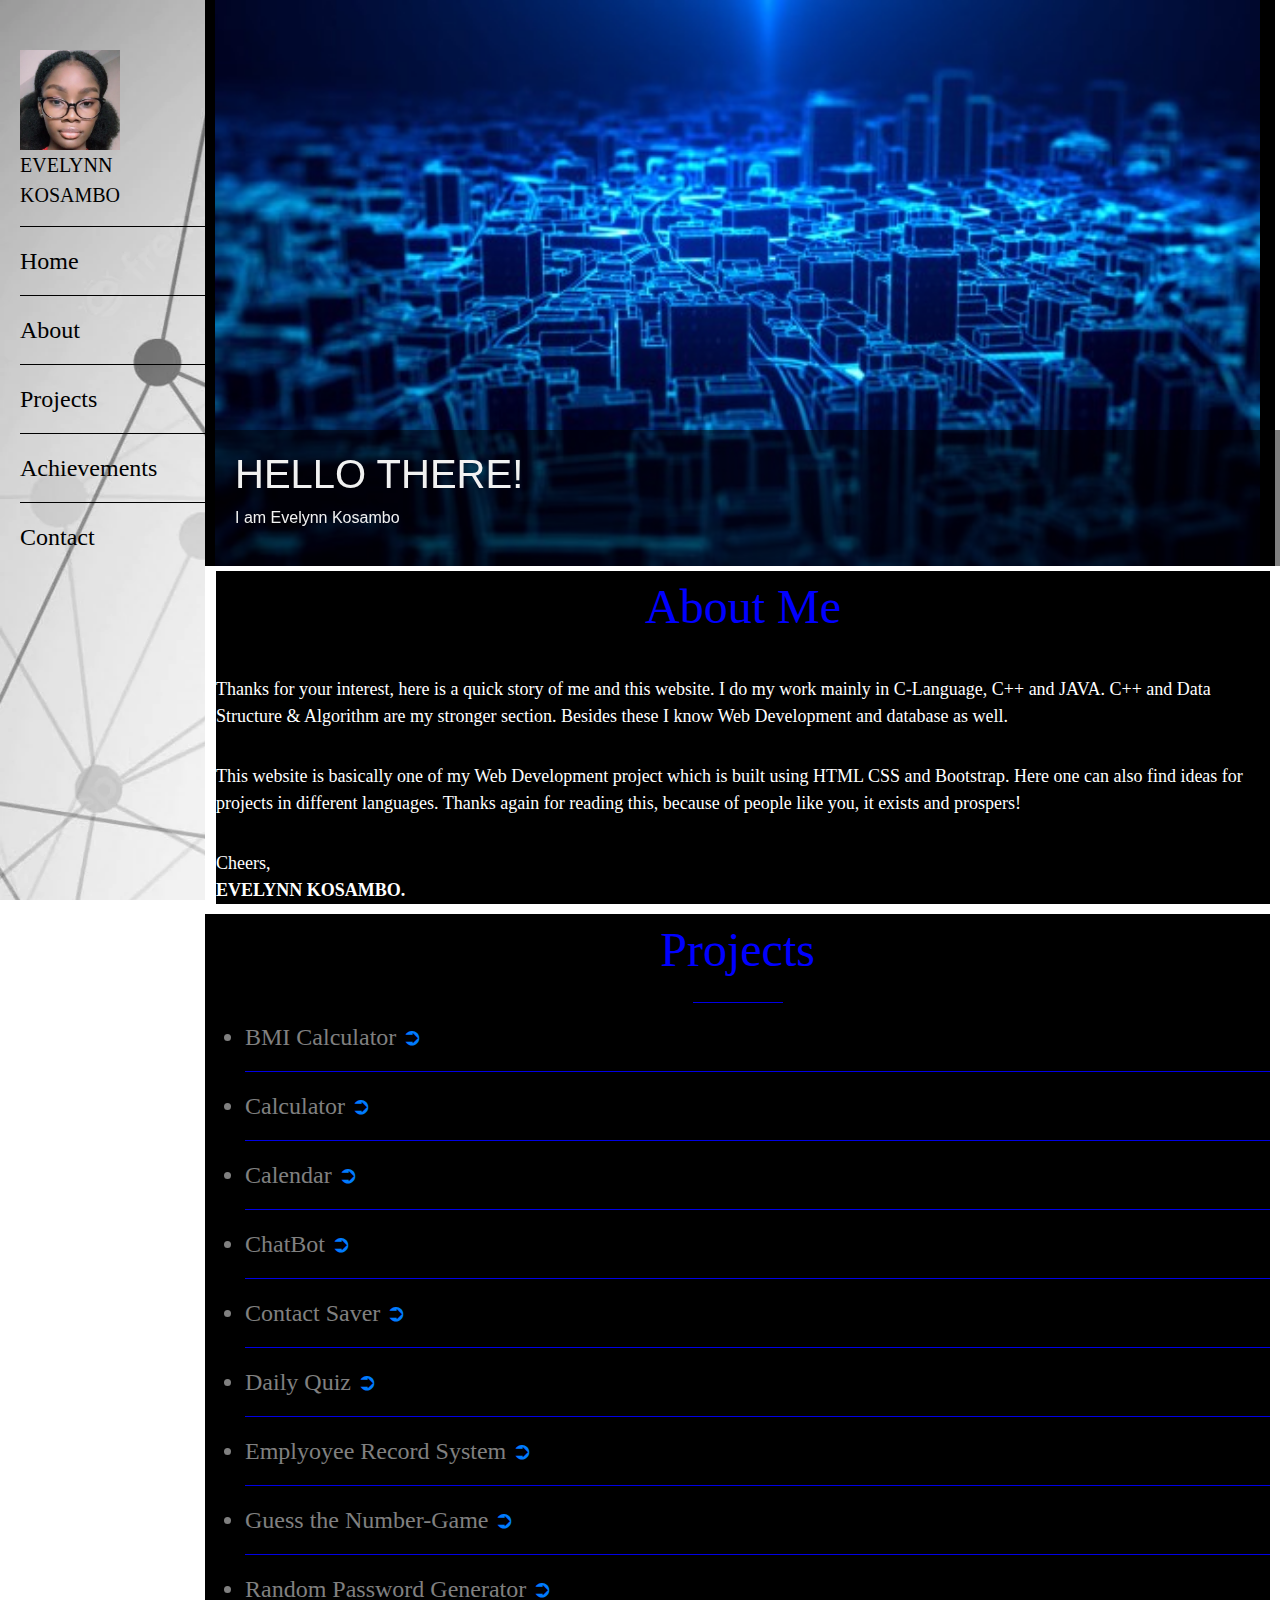
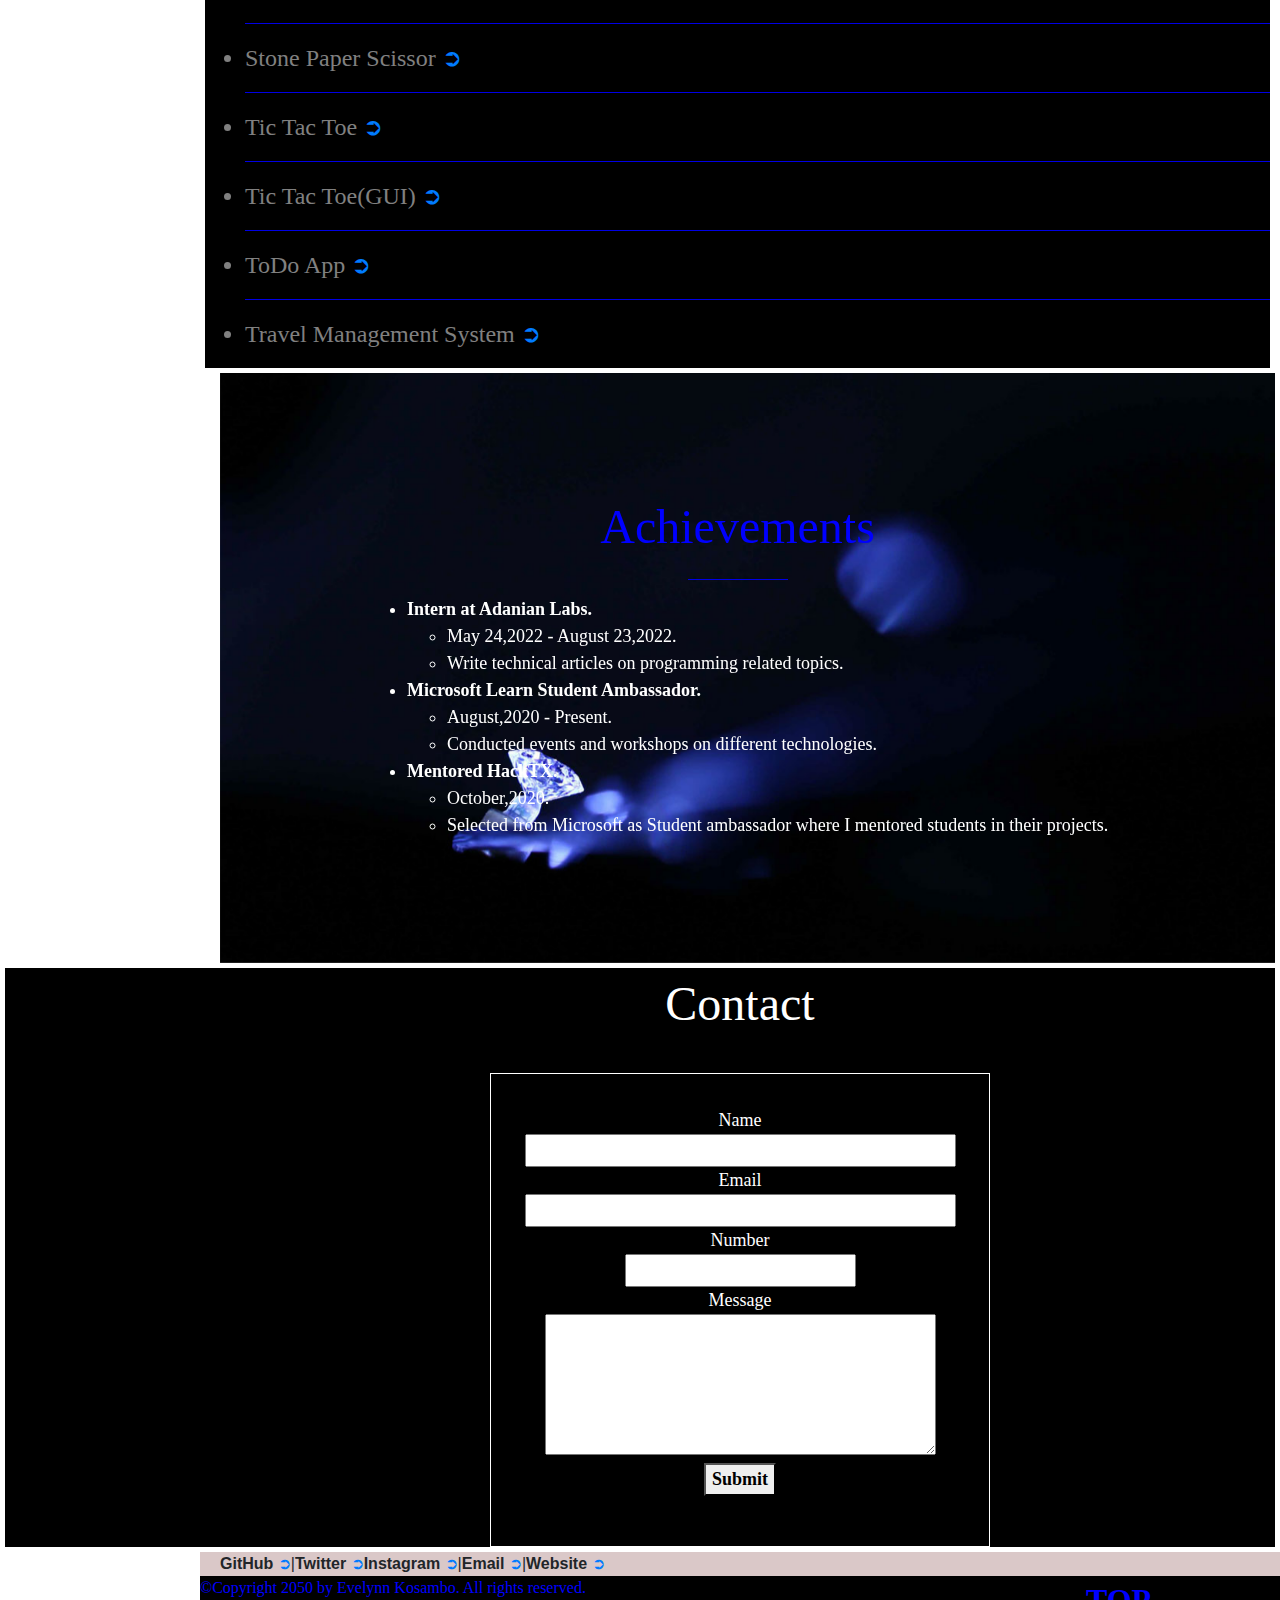
<file: index.html>
<!DOCTYPE html>
<html lang="en">

<head>
	<meta charset="UTF-8">
	<meta name="viewport" content="width=device-width, initial-scale=1.0">
	<title>EVELYNN KOSAMBO</title>
	<link rel="stylesheet" href="./index.css">
	<!-- CSS only -->
	<link rel="stylesheet" href="https://cdn.jsdelivr.net/npm/bootstrap@4.0.0/dist/css/bootstrap.min.css"
		integrity="sha384-Gn5384xqQ1aoWXA+058RXPxPg6fy4IWvTNh0E263XmFcJlSAwiGgFAW/dAiS6JXm" crossorigin="anonymous">
</head>

<body>
	<!--Header(start)-->
	<div class="portfolio">
		<div class="navigation">
			<img src="./images/eve.jpeg" class="myimage" alt="my image">
			<div class="name">
				<font face="Comic sans MS" color="black">
					EVELYNN KOSAMBO
				</font>
				<hr color="black">
			</div>
			<div>
				<a href="#home" style="text-decoration:none">
					<font face="Verdana" size="5" color=black>
						Home</font>
						<hr color="black">
				</a>

			</div>
			<div>
				<a href="#about" style="text-decoration:none">
					<font face="Verdana" size="5" color=black>

						About
					</font>
					<hr color="black">
				</a>

			</div>
			<div>
				<a href="#projects" style="text-decoration:none">
					<font face="Verdana" size="5" color=black>
						Projects
					</font>
					<hr color="black">
				</a>
			</div>
			<div>
				<a href="#achievements" style="text-decoration:none">
					<font face="Verdana" size="5" color=black>
						Achievements
					</font>
					<hr color="black">
				</a>

			</div>
			<div>
				<a href="#contact" style="text-decoration:none">
					<font face="Verdana" size="5" color=black>
						Contact
					</font>
				</a>
			</div>

		</div>
		<!--Header(end)-->

		<!--Home(start)-->
		<div class="margin_left">
			<div id="home">

				
				<div class="container">
					<img src="./images/city view.jpg" alt="Notebook" style="width:100%;">
					<div class="content">
					  <h1>HELLO THERE!</h1>
					  <p>I am Evelynn Kosambo</p>
					</div>
				  </div>

				

			</div>
			<!--Home(end)-->


			<!--About(start)-->
			<div id="about">
				<div style="text-align:center;">

					<font face="Verdana" size="7" color="blue"
					>
						About Me
					</font>
					<hr color="black" width="90">
				</div>

            

				

				<div class="about_content">
					<font face="Verdana" size="4">
						Thanks for your interest, here
						is a quick story of me and this
						website.


						I do my work mainly in C-Language,
						C++ and JAVA. C++ and Data Structure
						& Algorithm are my stronger section.
						Besides these I know Web Development
						and database as well.
						<hr color="black">

						This website is basically one of my
						Web Development project which is
						built using HTML CSS and Bootstrap.
						Here one can also find ideas for
						projects in different languages.

						Thanks again for reading this,
						because of people like you, it
						exists and prospers!
						<hr color="black">
						Cheers,
						<br>
						<b>EVELYNN KOSAMBO.</b>
					</font>
				</div>
		
			</div>
			<div id="projects">

				
	
					<div class="projectsheading">
						<font face="Verdana" size="7" io color="blue">
							
							Projects
						</font>
						<hr color="blue" width="90">
					</div>
	
					
						<font face="Times New Roman" size="5" color="grey">
							<ul>
								<li>
									BMI Calculator
									<a href="#" style="text-decoration:none">
										➲
									</a>
								</li>
	
								<li>
									<hr color="blue">
									Calculator
									<a href="#" style="text-decoration:none" color="grey">
										➲
									</a>
								</li>
	
								<li>
									<hr color="blue">
									Calendar
									<a href="#" style="text-decoration:none">
										➲
									</a>
								</li>
	
								<li>
									<hr color="blue">
									ChatBot
									<a href="#" style="text-decoration:none">
										➲
									</a>
								</li>
	
								<li>
									<hr color="blue">
									Contact Saver
									<a href="#" style="text-decoration:none">
										➲
									</a>
								</li>
	
								<li>
									<hr color="blue">
									Daily Quiz
									<a href="#" style="text-decoration:none">
										➲
									</a>
								</li>
	
								<li>
									<hr color="blue">
									Emplyoyee Record System
									<a href="#" style="text-decoration:none">
										➲
									</a>
								</li>
	
								<li>
									<hr color="blue">
									Guess the Number-Game
									<a href="#" style="text-decoration:none">
										➲
									</a>
								</li>
	
								<li>
									<hr color="blue">
									Random Password Generator
									<a href="#" style="text-decoration:none">
										➲
									</a>
								</li>
	
								<li>
									<hr color="blue">
									Stone Paper Scissor
									<a href="#" style="text-decoration:none">
										➲
									</a>
								</li>
	
								<li>
									<hr color="blue">
									Tic Tac Toe
									<a href="#" style="text-decoration:none">
										➲
									</a>
								</li>
	
								<li>
									<hr color="blue">
									Tic Tac Toe(GUI)
									<a href="#" style="text-decoration:none">
										➲
									</a>
								</li>
	
								<li>
									<hr color="blue">
									ToDo App
									<a href="#" style="text-decoration:none">
										➲ </a>
								</li>
	
								<li>
									<hr color="blue">
									Travel Management System
									<a href="#" style="text-decoration:none"> ➲
									</a>
								</li>
							</ul>
							
						</font>
					</div>
	
					<div class="achievements">
						<div id="carouselExampleSlidesOnly" class="carousel-slide" data-ride="carousel">
							<div class="carousel-inner">
								<div class="carousel-item active">
									<img class="d-block w-100 img" src="./images/achievement 4.jpg" alt="">
			
								</div>
								<div class="carousel-item">
									<img class="d-block w-100 img" src="./images/achievement 7.png" alt="Second slide">
								</div>
								</div>
								</div>
		
								
								<div id="achievements"  >
                                    <div   class="achievemnets_info">
									<div class="achievementstitle">
												<font face="Verdana" size="7" color="blue">
													Achievements
													<hr color="blue" width="100">
												</font>
											</div>
											<div class="achievementscontents">
												<font face="Verdana" size="4" color="white">
													<ul>
														<li>
															<b>Intern at Adanian Labs.</b>
															<ul>
																<li>
																	May 24,2022 - August 23,2022.
																</li>
																<li>
																	Write technical articles
																	on programming related topics.
																</li>
															</ul>
														</li>
						
														<li>
															
															<b>Microsoft Learn Student Ambassador.</b>
															<ul>
																<li>
																	August,2020 - Present.
																</li>
																<li>
																	Conducted events and workshops on
																	different technologies.
																</li>
															</ul>
														</li>
						
														<li>
															
															<b>Mentored HackTX.</b>
															<ul>
																<li>
																	October,2020.
																</li>
																<li>
																	Selected from Microsoft as Student
																	ambassador where I mentored students
																	in their projects.
																</li>
																
															</ul>
														</li>
						
													</ul>
						
												</font>
											</div>
											</div>
									</div>
								
							
							</div>
				</div>
				
				<!--Projects(end)-->
	
				<!--Achievement(start)-->
				
			
			</div>
			<!--Achievement(end)-->
	
	
			<!--Contact(start)-->
			<div id="contact">
				
					<div class="contactTitle">
						<font face="Verdana" size="7" color="white" style="text-align:center ;">
							Contact
						</font>
						<hr color="black" width="90">
				</div>
	
		<div class="contact_content">
			<div>
					<div>
						<hr color="black">
						<font face="Verdana" size="4" color="#ffffff">
							Name
						</font>
					</div>
					<div>
						<font face="Verdana" size="4" color="#ffffff">
							<input type="text" size="40">
						</font>
				</div>
				</div>

				<div>
				   <div>
					<font face="Verdana" size="4" color="#ffffff">
						Email
					</font>
				    </div>
				<div>
					<font face="Verdana" size="4" color="#ffffff">
						<input type="email" size="40">
					</font>
				</div>
				</div>

				<div>
				<div>
					<font face="Verdana" size="4" color="#ffffff">
						Number
					</font>
				</div>
	


				<div>
					<font face="Verdana" size="4" color="#ffffff">
						<input type="number" size="12">
					</font>
				</div>
				</div>

				<div>
				<div>
					<font face="Verdana" size="4" color="#ffffff">
						Message
					</font>
				</div>
				<div>
					<font face="Verdana" size="4" color="#ffffff">
						<textarea rows="5" cols="37">
												</textarea>
					</font>
				</div>
				</div>
				
				<div>
					<button type="Submit">
						<font face="Verdana" size="4" color="black">
							<b>Submit</b>
						</font>
					</button>
					<hr color="black">
					<hr color="black">
				</div>
				</div>
	         </div>
			
			<!--Contact(end)-->
			<div class="footer">
                        
							<div class="github">
								<b>GitHub</b>
								<a href="https://github.com/Evelynn-Atieno/PORTFOLIO" target="_blank"
									style="text-decoration:none">
									➲
								</a>
							</div>

	
	                      <div>
							|
							</div>
	
	
							<div class="twitter">
								<b>Twitter</b>
								<a href="#" style="text-decoration:none">
									➲
								</a>
							</div>
						
	
	
							<div class="instagram">
								<b>Instagram</b>
								<a href="#" style="text-decoration:none">
									➲
								</a>
							</div>
	
							<div>
								|
							</div>
	
				
								<div class="email">
								<b>Email</b>
								<a href="#" style="text-decoration:none">
									➲
								</a>
								</div>
							
	
									<div>
										|
									</div>
	
									<div class="website">
										<b>Website</b>
										<a href="#" style="text-decoration:none">
											➲
										</a>
									</div>
	
						
					
	
						
						<!--Footer1(end)-->
	
	
					
					</div>
				
			
	
			<div id="footer">
				
				<font face=" Verdana" color="blue" size="3">
		©Copyright 2050 by Evelynn Kosambo.
		All rights reserved.
		</font>


		<div class="Top">
			<font face="arial" color="black" size="5">
				<a href="#home" style="text-decoration:none">
					<font face="Verdana" color="blue" size="6">
						<b>TOP</b>
					</font>
				</a>
			</font>
		</div>


	</div>
		</div>
		</div>
		<!--About(end)-->
		<!--Projects(start)-->


	
	
	


	<script src="https://code.jquery.com/jquery-3.2.1.slim.min.js"
		integrity="sha384-KJ3o2DKtIkvYIK3UENzmM7KCkRr/rE9/Qpg6aAZGJwFDMVNA/GpGFF93hXpG5KkN"
		crossorigin="anonymous"></script>
	<script src="https://cdn.jsdelivr.net/npm/popper.js@1.12.9/dist/umd/popper.min.js"
		integrity="sha384-ApNbgh9B+Y1QKtv3Rn7W3mgPxhU9K/ScQsAP7hUibX39j7fakFPskvXusvfa0b4Q"
		crossorigin="anonymous"></script>
	<script src="https://cdn.jsdelivr.net/npm/bootstrap@4.0.0/dist/js/bootstrap.min.js"
		integrity="sha384-JZR6Spejh4U02d8jOt6vLEHfe/JQGiRRSQQxSfFWpi1MquVdAyjUar5+76PVCmYl"
		crossorigin="anonymous"></script>
</body>
</body>

</html>
</file>
<file: div.html>
<html>
    <head>
        <title>
            DIV TESTING
        </title>
    </head>
    <body>
  <div style="background-color: green;">

    <p> div 1

    </p>

  </div>
    <div style="background-color: blue;">
    
    Div 2

  </div>
    </body>
</html>
</file>
<file: index.css>
.portfolio{
    /* display: flex; */
    
}
.navigation{
    
    height: 100vh;
    position: fixed;
    padding-top: 50px;
    background-color:whitesmoke;
    width:16%;
    padding-left: 20px;
    background-image: url(./images/grey-technology-background_1035-9343.webp);

}
#home{
    background-color: #000000;
}
.myimage{
    width: 100px;
    height: 100px;
    object-fit: cover;
}
.name{
    color: white;
    font-size: 20px;
}
.margin_left{
    margin-left: 200px;
    width: 84%;
}

.position_relative{
    position: relative;
}
.position_absolute{
    position: absolute;
    top:0px;
    left: 0px;
}
#about{
    background-color:black;
    color: white;
    border: solid;
    border-color: white;
    border-width: thick;
    margin-left:11px;
}
.contact_content{
    width:500px;
    border: 1px white solid;
    margin: auto;

}



#contact{
    background-color:#000000;
    color: #ffffff;
    border:  solid;
    border-color: white;
    border-width: thick;
    text-align: center;
    width: 100%;
    padding-left: 200px;
    
    
}

.footer{
   padding-left: 40px;
   background-color: rgb(218, 200, 200);
   padding-left: 20px;
   display: flex;
 
   margin-left: 200px;
}
   



#footer{
    margin-left: 200px;
    display: flex;
    background-color: black;

}




#projects{
    background-color:black;
    border: solid;
    border-color: white;
    border-width: thick;
}
.projectsheading{
    text-align: center;
}
.container {
    position: relative;
    max-width: 800px;
    margin: 0 auto;
  }
  
  .container img {vertical-align: middle;}
  
  .container .content {
    position: absolute;
    bottom: 0;
    background: rgb(0, 0, 0); /* Fallback color */
    background: rgba(0, 0, 0, 0.5); /* Black background with 0.5 opacity */
    color: #f1f1f1;
    width: 100%;
    padding: 20px;
  }
  .achievementstitle{
    text-align: center;
  }
  .Top{
    margin-left: 500px;
  }
  .achievements{
    position: relative;
    width: 100%;
  }
  #achievements{
    width: 100%;

    position: absolute;
    display: flex;
    justify-content: space-evenly;
    align-items: center;
    top: 0px;
    height:600px;
   
  }
  .achievements_info{
    width: 60%;
    margin: auto;
    height: 600px;
    
  }
  .img{
    height:600;
    margin-left:20px;
  }
</file>
